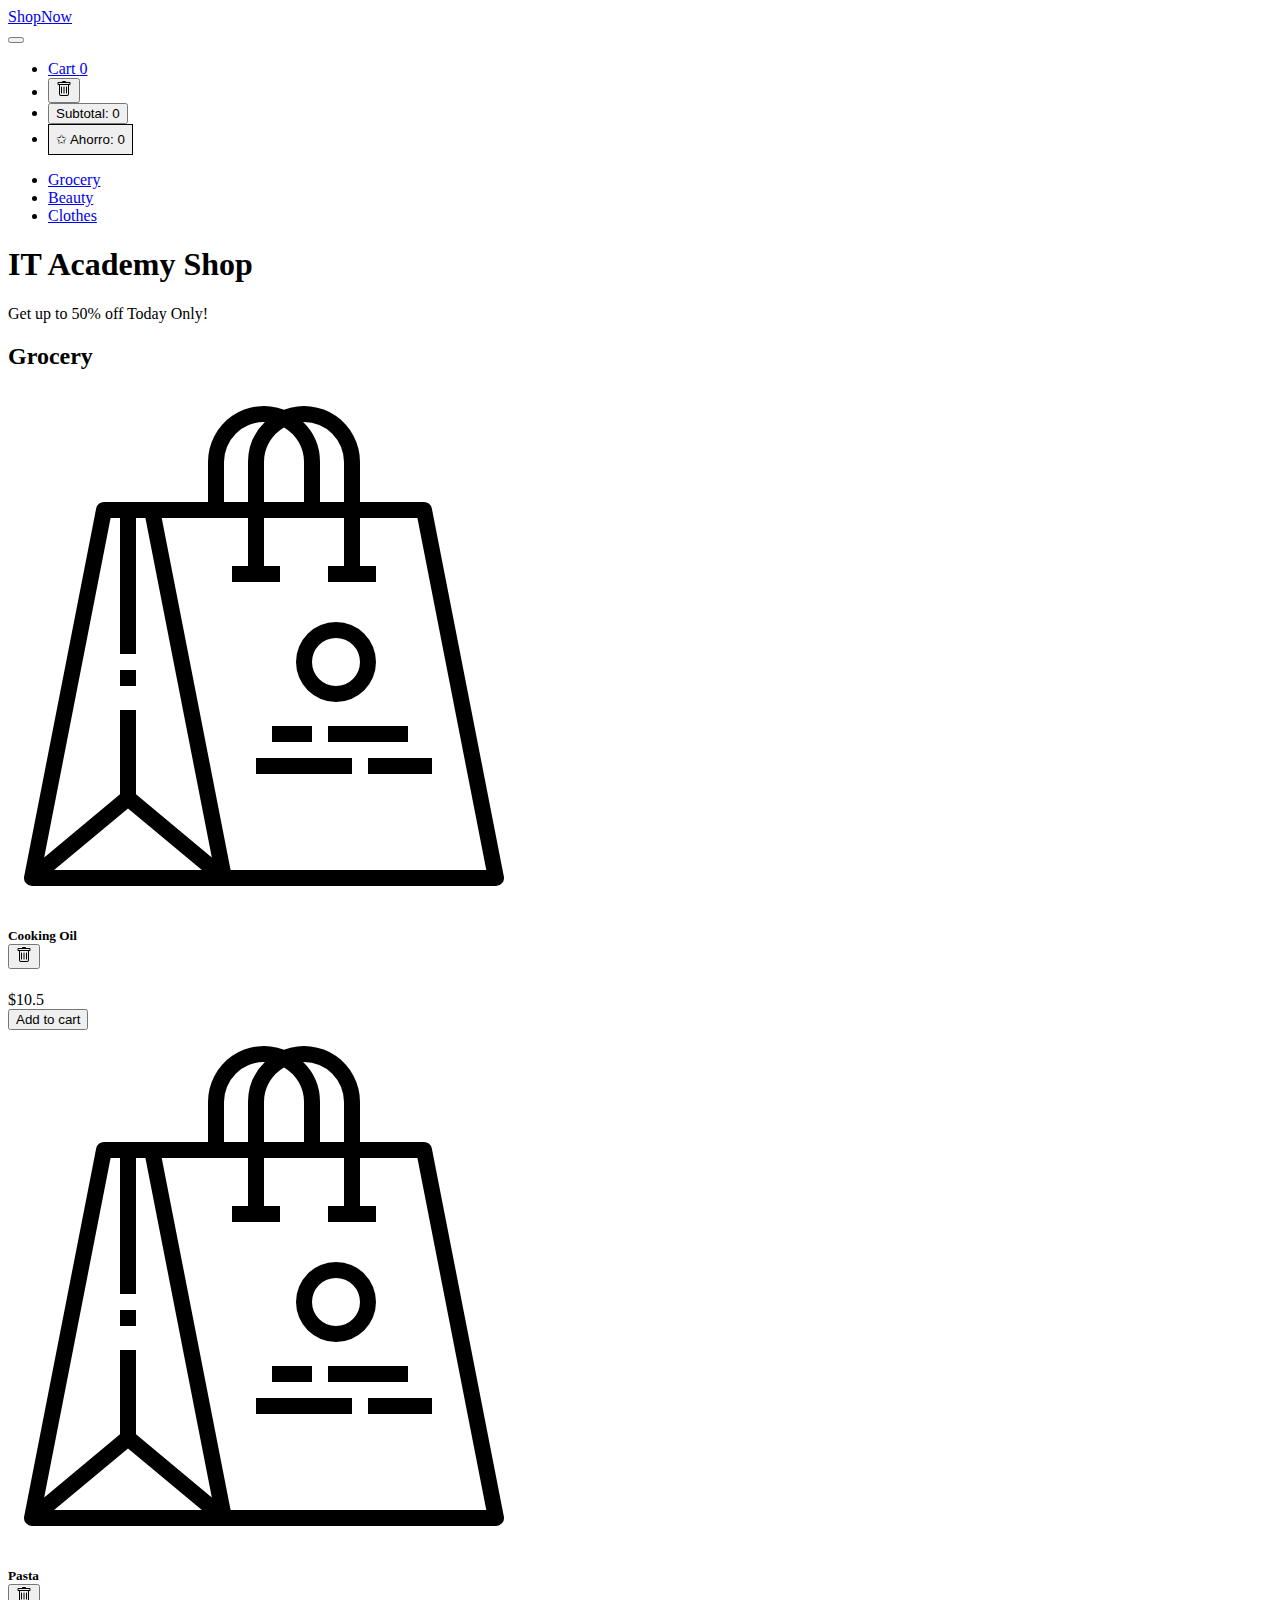
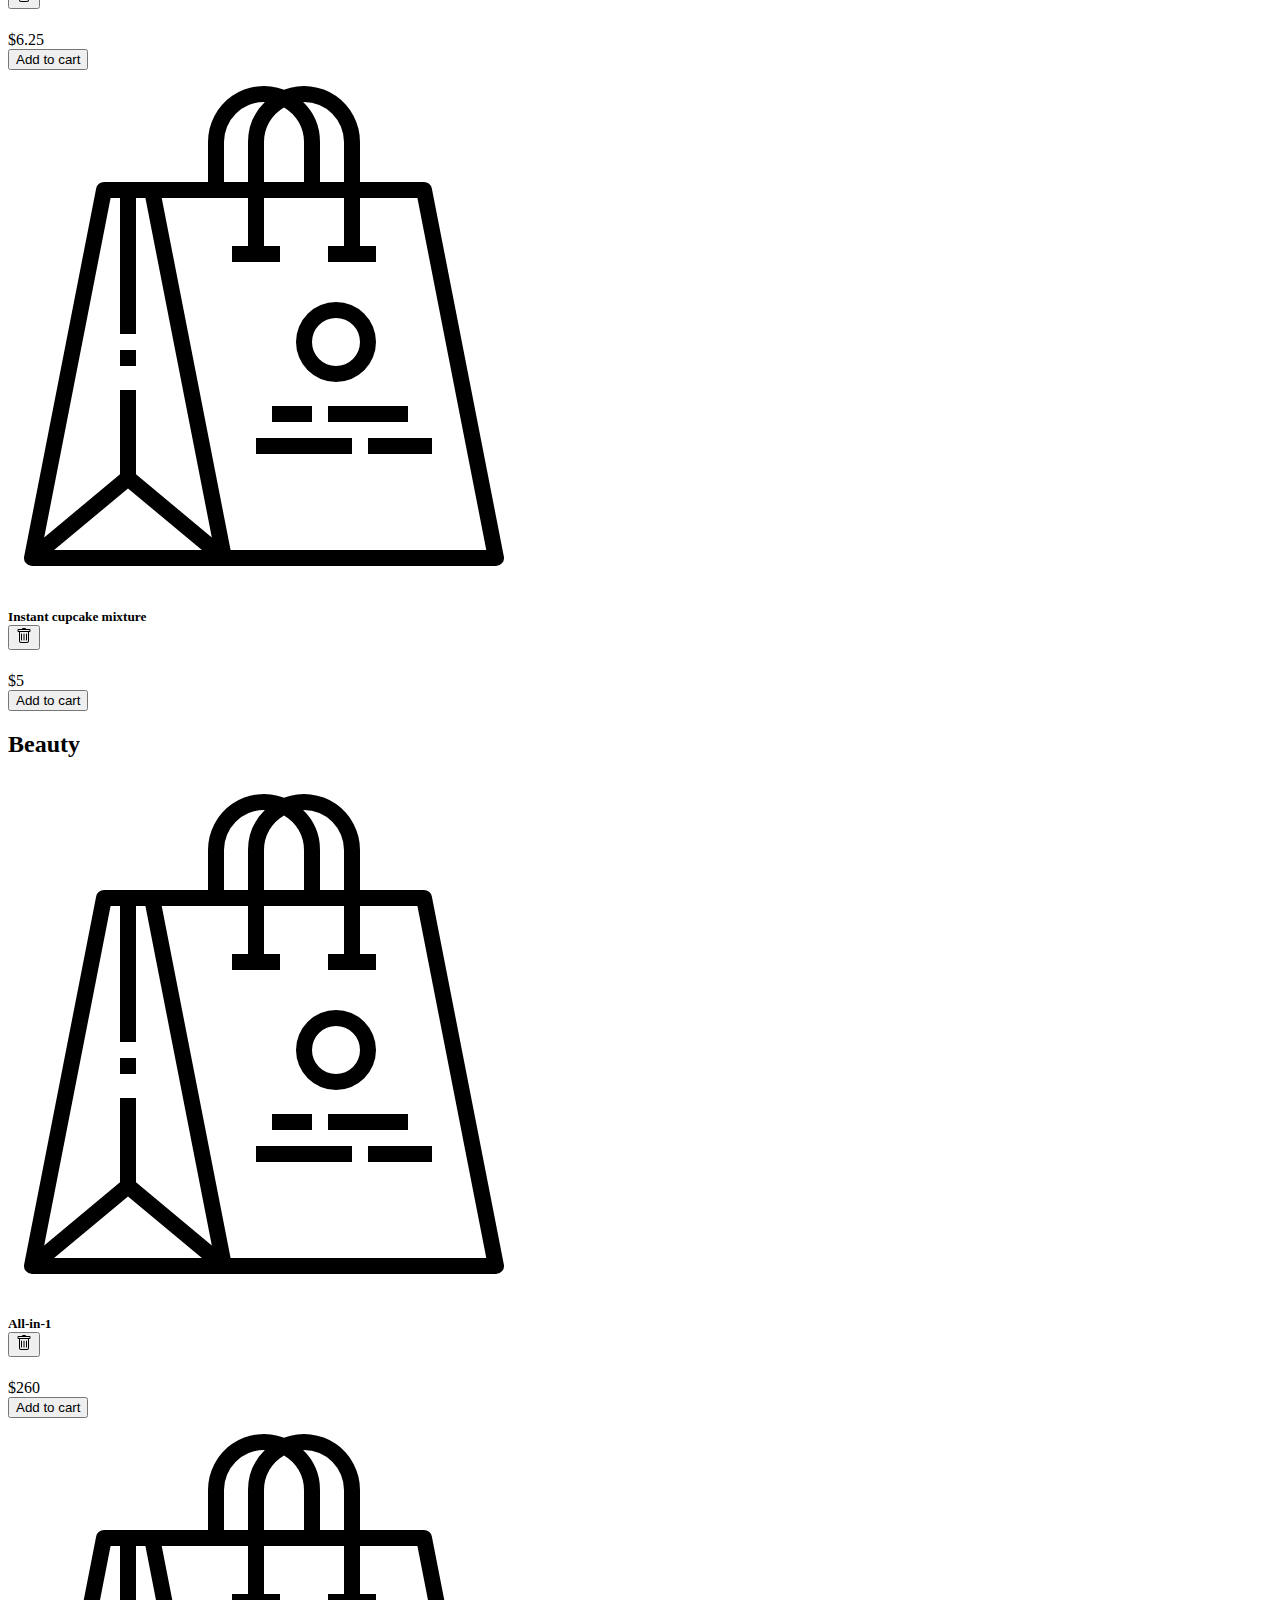
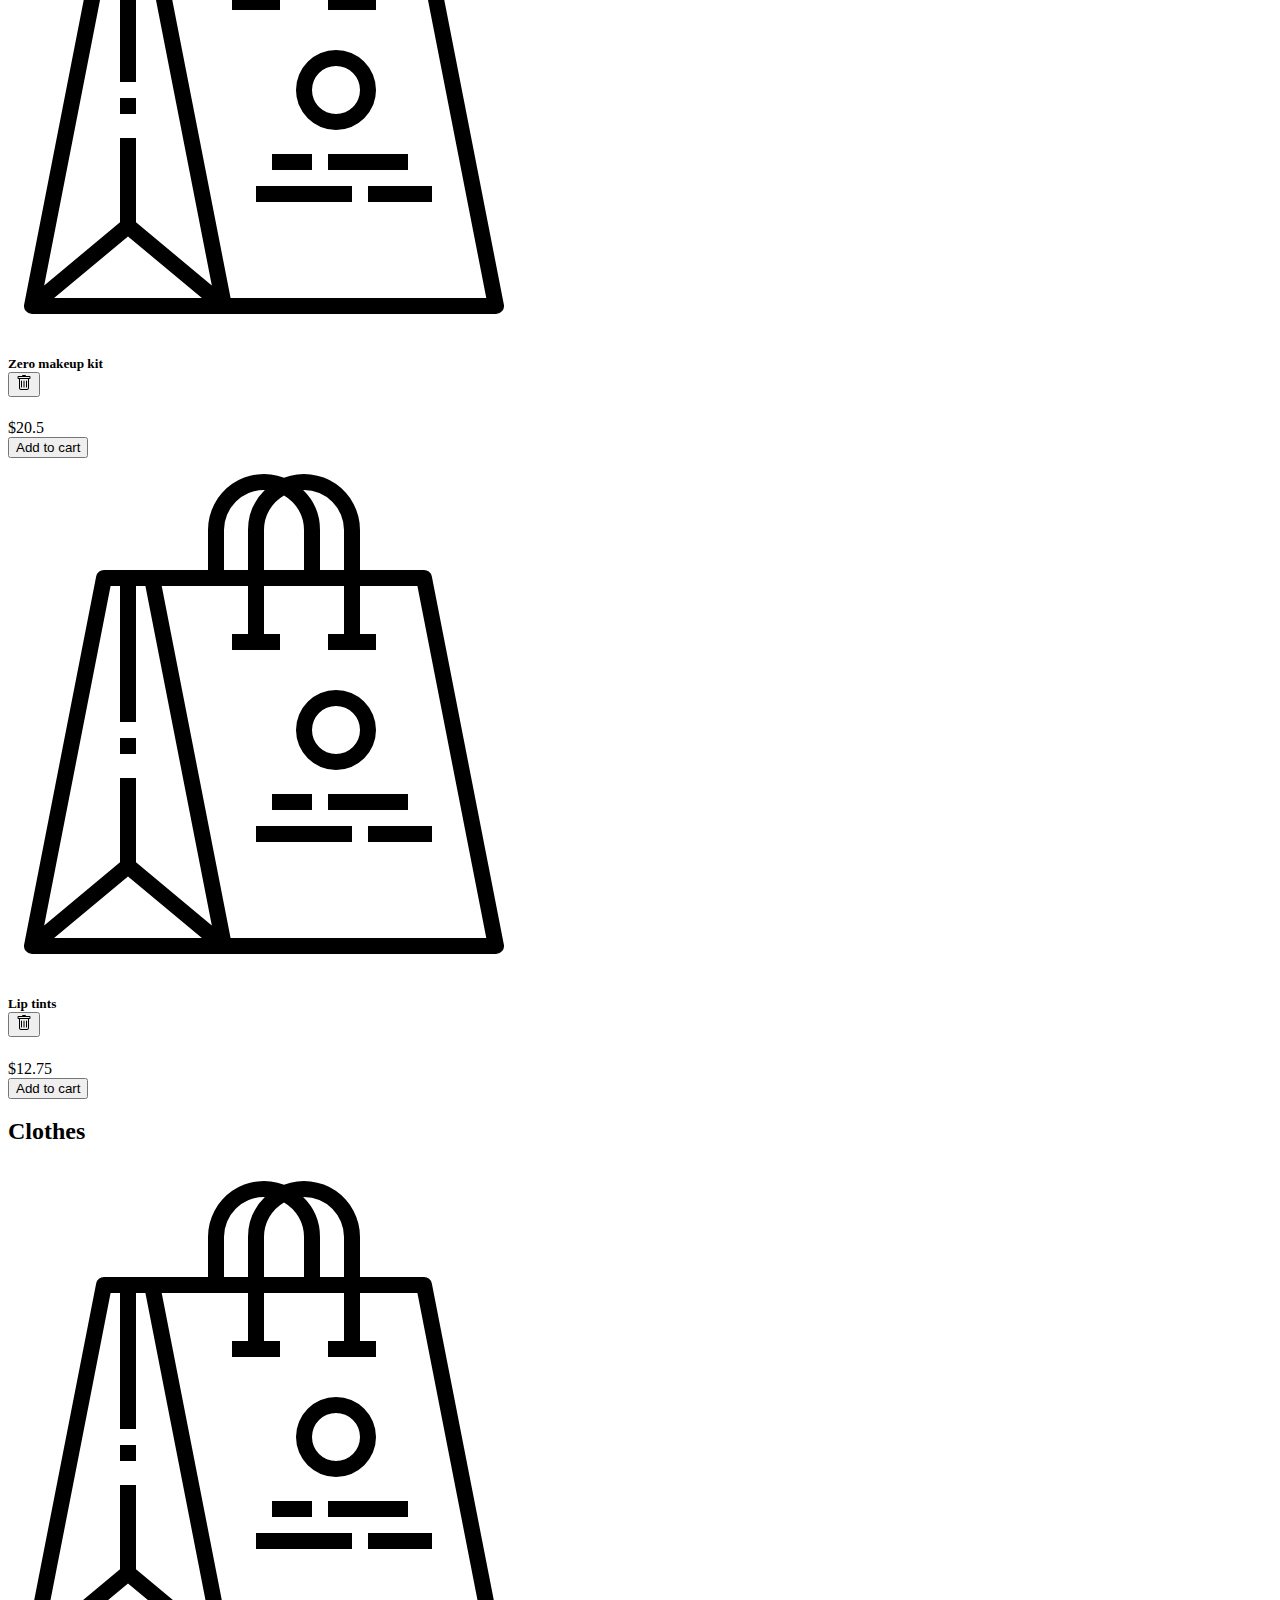
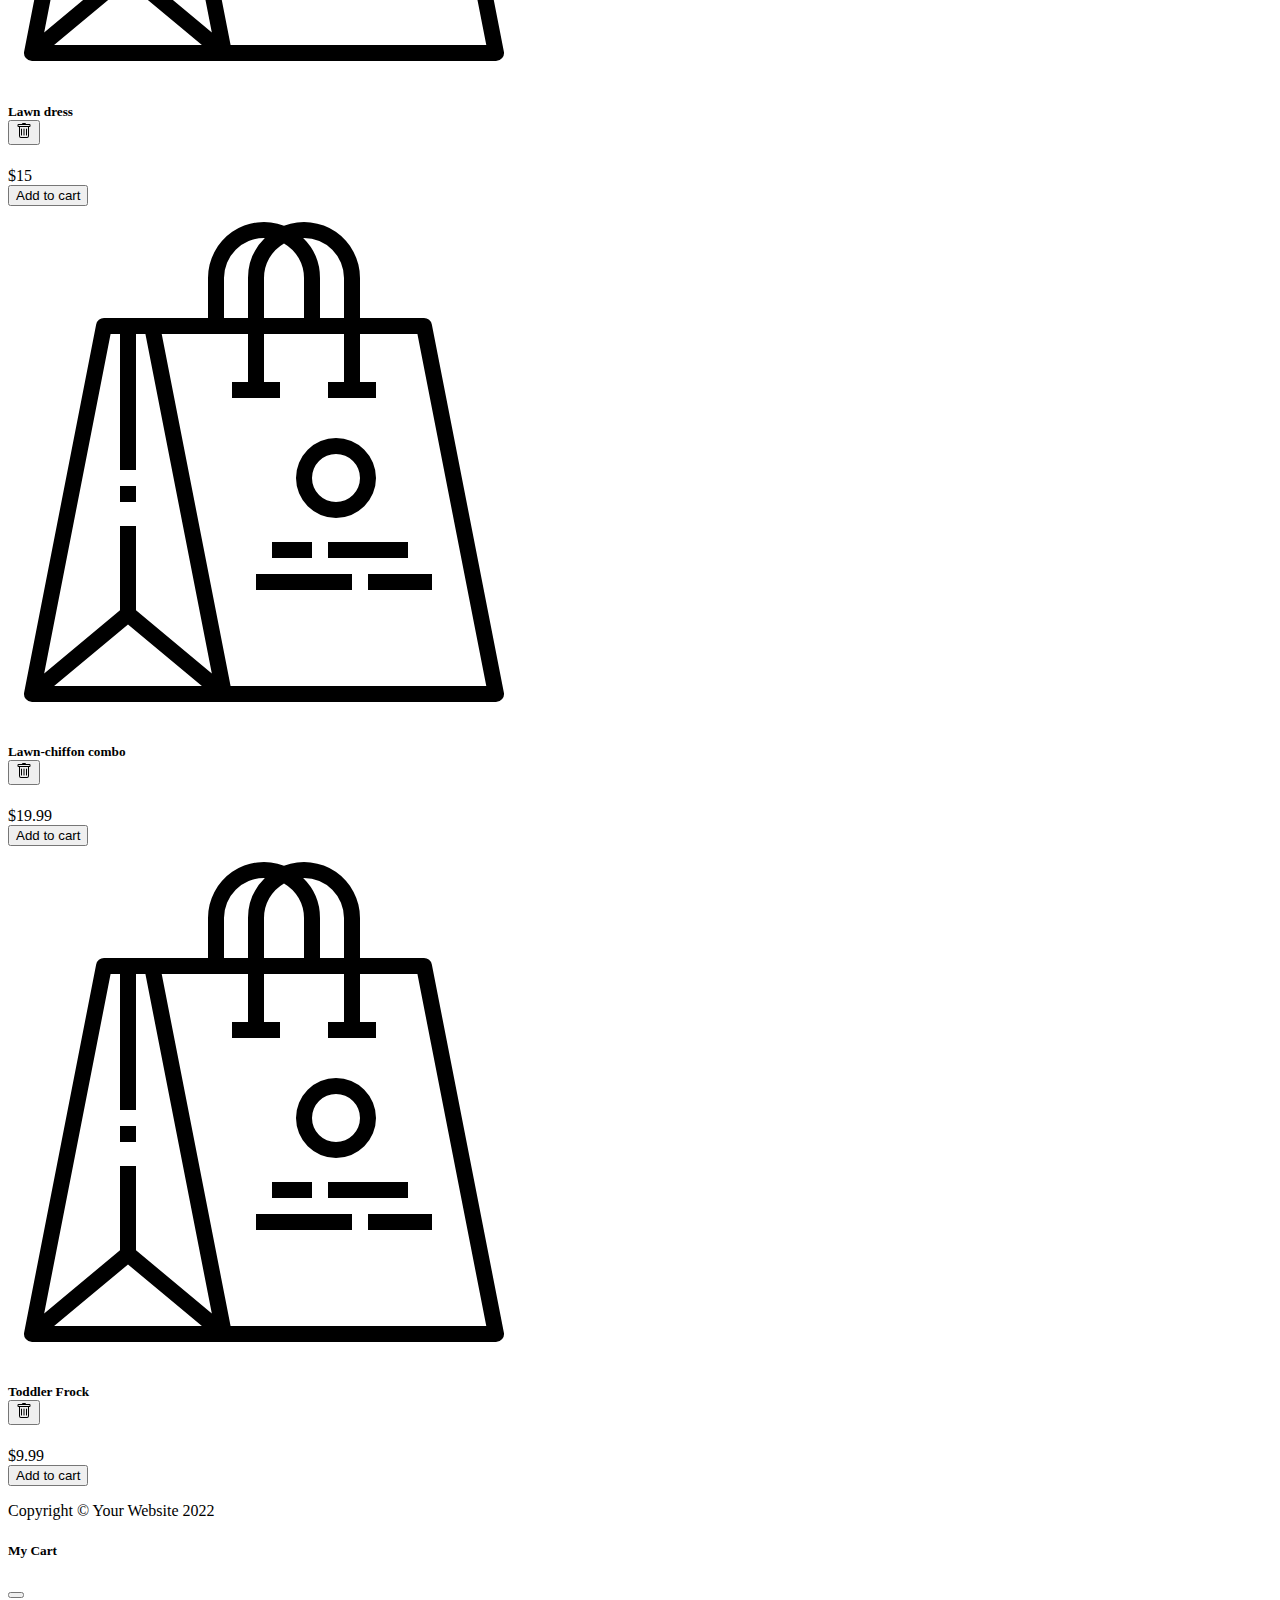
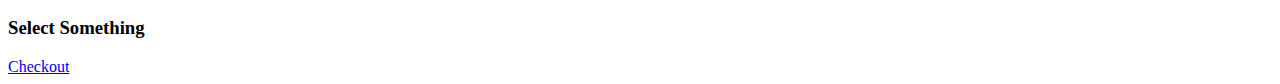
<file: sprint3/index.html>
<!DOCTYPE html>
<html lang="en">
    <head>
        <meta charset="utf-8" />
        <meta name="viewport" content="width=device-width, initial-scale=1, shrink-to-fit=no" />
        <meta name="description" content="" />
        <meta name="author" content="" />
        <title>IT ShopNow SPRINT 3</title>
        <!-- Favicon-->
        <link rel="icon" type="image/x-icon" href="images/favicon.ico" />
		<link href="https://cdn.jsdelivr.net/npm/bootstrap@5.0.2/dist/css/bootstrap.min.css" rel="stylesheet" integrity="sha384-EVSTQN3/azprG1Anm3QDgpJLIm9Nao0Yz1ztcQTwFspd3yD65VohhpuuCOmLASjC" crossorigin="anonymous">
		
		<!-- Bootstrap icons-->
		<link rel="stylesheet" href="https://use.fontawesome.com/releases/v5.8.1/css/all.css"
    integrity="sha384-50oBUHEmvpQ+1lW4y57PTFmhCaXp0ML5d60M1M7uH2+nqUivzIebhndOJK28anvf" crossorigin="anonymous">
        <!-- Core theme CSS (includes Bootstrap)-->
    </head>
    <body data-bs-spy="scroll" data-bs-target="#navbar-example2" data-bs-offset="50">
        <!-- Navigation-->
		<nav class="navbar py-3 py-lg-0 navbar-light bg-light navbar-expand-lg" id="navbar-example2">
			 <div class="container d-flex">
				 <a class="navbar-brand" href="#!">ShopNow</a>
				 <div class="d-flex flex-row order-lg-last align-items-center">
				 
					 <button type="button" class="navbar-toggler order-last collapsed" data-bs-toggle="collapse" data-bs-target="#navbar" aria-expanded="false" aria-controls="navbar">
						 <span class="navbar-toggler-icon"></span>
					 </button>
					 <ul class="navbar-nav me-3 me-lg-0 d-flex flex-row align-items-center">
						 <li class="dropdown search-dropdown nav-item py-lg-3">						 
							 <a href="javascript:void(0)" class="btn btn-outline-dark flex-center" type="button" data-bs-toggle="modal" data-bs-target="#cartModal" onclick="open_modal()" data-bs-auto-close="outside">
								<i class="fas fa-shopping-cart me-1"></i> Cart <span class="badge bg-dark text-white ms-1 rounded-pill" id="count_product">0</span>
							 </a>
						 </li>
						 <li class="dropdown search-dropdown nav-item py-lg-3">
							<button  onclick="javascript:cleanCart()" class="btn btn-outline-dark flex-center" type="button">
								<svg xmlns="http://www.w3.org/2000/svg" width="16" height="16" fill="currentColor" class="bi bi-trash" viewBox="0 0 16 16">
									<path d="M5.5 5.5A.5.5 0 0 1 6 6v6a.5.5 0 0 1-1 0V6a.5.5 0 0 1 .5-.5zm2.5 0a.5.5 0 0 1 .5.5v6a.5.5 0 0 1-1 0V6a.5.5 0 0 1 .5-.5zm3 .5a.5.5 0 0 0-1 0v6a.5.5 0 0 0 1 0V6z"/>
									<path fill-rule="evenodd" d="M14.5 3a1 1 0 0 1-1 1H13v9a2 2 0 0 1-2 2H5a2 2 0 0 1-2-2V4h-.5a1 1 0 0 1-1-1V2a1 1 0 0 1 1-1H6a1 1 0 0 1 1-1h2a1 1 0 0 1 1 1h3.5a1 1 0 0 1 1 1v1zM4.118 4 4 4.059V13a1 1 0 0 0 1 1h6a1 1 0 0 0 1-1V4.059L11.882 4H4.118zM2.5 3V2h11v1h-11z"/>
								  </svg>
							</button>
						 </li>
						 <li>
							 <button onclick="javascript:calculateTotal()" class="btn btn-outline-dark flex-center" type="button">
								Subtotal: <span id="sumaTotal">0</span>
							 </button>
						 </li>
						 <li>
							<!-- &#11088; -->
							<button style="border:1px solid black; padding:7px;" id="descuentoAplicable" onclick="aplicarDescuento()">
								&#10025; Ahorro: <span id="ahorro">0</span>
							</button>
							
						 </li>
						
					 </ul>
				 </div>

				 <div id="navbar" class="navbar-collapse collapse">

					 <ul class="navbar-nav me-auto mb-4 mb-lg-0 ms-lg-5">
						 <li class="nav-item">
						  <a class="nav-link" href="#grocery"><i class="fas fa-shopping-basket"></i> Grocery</a>
						</li>
						<li class="nav-item">
						  <a class="nav-link" href="#beauty"><i class="fas fa-heart"></i> Beauty</a>
						</li>
						<li class="nav-item">
						  <a class="nav-link" href="#clothes"><i class="fas fa-tshirt"></i> Clothes</a>
						</li>

					 </ul>
				 </div>
			 </div>
		 </nav>

        <!-- Header-->
        <header class="bg-dark py-5">
            <div class="container px-4 px-lg-5 my-5">
                <div class="text-center text-white">
                    <h1 class="display-4 fw-bolder">IT Academy Shop</h1>
                    <p class="lead fw-normal text-white-50 mb-0">Get up to 50% off Today Only!</p>
                </div>
            </div>
        </header>
		<!-- Section-->
		<section class="pt-5" id="grocery">
			<h2 class="text-center"><i class="fas fa-shopping-basket pe-3"></i>Grocery</h2>
			<div class="container px-4 px-lg-5 mt-5">
				<div class="row gx-4 gx-lg-5 row-cols-2 row-cols-md-3 row-cols-xl-4 justify-content-center">
					<div class="col mb-5">
						<div class="card h-100">
							<img class="card-img-top" src="./images/product.svg" alt="..." />
							<div class="card-body p-4">
								<div class="text-center">
									<h5 class="fw-bolder">Cooking Oil <br> <button  onclick="javascript:removeFromCart(1)" class="btn btn-outline-dark flex-center" type="button">
										<svg xmlns="http://www.w3.org/2000/svg" width="16" height="16" fill="currentColor" class="bi bi-trash" viewBox="0 0 16 16">
											<path d="M5.5 5.5A.5.5 0 0 1 6 6v6a.5.5 0 0 1-1 0V6a.5.5 0 0 1 .5-.5zm2.5 0a.5.5 0 0 1 .5.5v6a.5.5 0 0 1-1 0V6a.5.5 0 0 1 .5-.5zm3 .5a.5.5 0 0 0-1 0v6a.5.5 0 0 0 1 0V6z"/>
											<path fill-rule="evenodd" d="M14.5 3a1 1 0 0 1-1 1H13v9a2 2 0 0 1-2 2H5a2 2 0 0 1-2-2V4h-.5a1 1 0 0 1-1-1V2a1 1 0 0 1 1-1H6a1 1 0 0 1 1-1h2a1 1 0 0 1 1 1h3.5a1 1 0 0 1 1 1v1zM4.118 4 4 4.059V13a1 1 0 0 0 1 1h6a1 1 0 0 0 1-1V4.059L11.882 4H4.118zM2.5 3V2h11v1h-11z"/>
										  </svg>
									</button></h5>
									$10.5
								</div>
								
								
							</div>
							<div class="card-footer p-4 pt-0 border-top-0 bg-transparent">
								<div class="text-center"><button type="button" onclick="buy(1)" class="btn btn-outline-dark">Add to cart</button></div>
							</div>
						</div>
					</div>
					<div class="col mb-5">
						<div class="card h-100">
							<img class="card-img-top" src="./images/product.svg" alt="..." />
							<div class="card-body p-4">
								<div class="text-center">
									<h5 class="fw-bolder">Pasta <br><button  onclick="javascript:removeFromCart(2)" class="btn btn-outline-dark flex-center" type="button">
										<svg xmlns="http://www.w3.org/2000/svg" width="16" height="16" fill="currentColor" class="bi bi-trash" viewBox="0 0 16 16">
											<path d="M5.5 5.5A.5.5 0 0 1 6 6v6a.5.5 0 0 1-1 0V6a.5.5 0 0 1 .5-.5zm2.5 0a.5.5 0 0 1 .5.5v6a.5.5 0 0 1-1 0V6a.5.5 0 0 1 .5-.5zm3 .5a.5.5 0 0 0-1 0v6a.5.5 0 0 0 1 0V6z"/>
											<path fill-rule="evenodd" d="M14.5 3a1 1 0 0 1-1 1H13v9a2 2 0 0 1-2 2H5a2 2 0 0 1-2-2V4h-.5a1 1 0 0 1-1-1V2a1 1 0 0 1 1-1H6a1 1 0 0 1 1-1h2a1 1 0 0 1 1 1h3.5a1 1 0 0 1 1 1v1zM4.118 4 4 4.059V13a1 1 0 0 0 1 1h6a1 1 0 0 0 1-1V4.059L11.882 4H4.118zM2.5 3V2h11v1h-11z"/>
										  </svg>
									</button></h5>
									$6.25
								</div>
							</div>
							<div class="card-footer p-4 pt-0 border-top-0 bg-transparent">
								<div class="text-center"><button type="button" onclick="buy(2)" class="btn btn-outline-dark">Add to cart</button></div>
							</div>
						</div>
					</div>
					<div class="col mb-5">
						<div class="card h-100">
							<img class="card-img-top" src="./images/product.svg" alt="..." />
							<div class="card-body p-4">
								<div class="text-center">
									<h5 class="fw-bolder">Instant cupcake mixture <br><button  onclick="javascript:removeFromCart(3)" class="btn btn-outline-dark flex-center" type="button">
										<svg xmlns="http://www.w3.org/2000/svg" width="16" height="16" fill="currentColor" class="bi bi-trash" viewBox="0 0 16 16">
											<path d="M5.5 5.5A.5.5 0 0 1 6 6v6a.5.5 0 0 1-1 0V6a.5.5 0 0 1 .5-.5zm2.5 0a.5.5 0 0 1 .5.5v6a.5.5 0 0 1-1 0V6a.5.5 0 0 1 .5-.5zm3 .5a.5.5 0 0 0-1 0v6a.5.5 0 0 0 1 0V6z"/>
											<path fill-rule="evenodd" d="M14.5 3a1 1 0 0 1-1 1H13v9a2 2 0 0 1-2 2H5a2 2 0 0 1-2-2V4h-.5a1 1 0 0 1-1-1V2a1 1 0 0 1 1-1H6a1 1 0 0 1 1-1h2a1 1 0 0 1 1 1h3.5a1 1 0 0 1 1 1v1zM4.118 4 4 4.059V13a1 1 0 0 0 1 1h6a1 1 0 0 0 1-1V4.059L11.882 4H4.118zM2.5 3V2h11v1h-11z"/>
										  </svg>
									</button></h5>
									$5
								</div>
							</div>
							<div class="card-footer p-4 pt-0 border-top-0 bg-transparent">
								<div class="text-center"><button type="button" onclick="buy(3)" class="btn btn-outline-dark">Add to cart</button></div>
							</div>
						</div>
					</div>
	   
				</div>
			</div>
		</section>
		<section class="pt-5" id="beauty">
			 <h2 class="text-center"><i class="fas fa-heart pe-3"></i>Beauty</h2>
			<div class="container px-4 px-lg-5 mt-5">
				<div class="row gx-4 gx-lg-5 row-cols-2 row-cols-md-3 row-cols-xl-4 justify-content-center">
					<div class="col mb-5">
						<div class="card h-100">
							<img class="card-img-top" src="./images/product.svg" alt="..." />
							<div class="card-body p-4">
								<div class="text-center">
									<h5 class="fw-bolder">All-in-1 <br> <button  onclick="javascript:removeFromCart(4)" class="btn btn-outline-dark flex-center" type="button">
										<svg xmlns="http://www.w3.org/2000/svg" width="16" height="16" fill="currentColor" class="bi bi-trash" viewBox="0 0 16 16">
											<path d="M5.5 5.5A.5.5 0 0 1 6 6v6a.5.5 0 0 1-1 0V6a.5.5 0 0 1 .5-.5zm2.5 0a.5.5 0 0 1 .5.5v6a.5.5 0 0 1-1 0V6a.5.5 0 0 1 .5-.5zm3 .5a.5.5 0 0 0-1 0v6a.5.5 0 0 0 1 0V6z"/>
											<path fill-rule="evenodd" d="M14.5 3a1 1 0 0 1-1 1H13v9a2 2 0 0 1-2 2H5a2 2 0 0 1-2-2V4h-.5a1 1 0 0 1-1-1V2a1 1 0 0 1 1-1H6a1 1 0 0 1 1-1h2a1 1 0 0 1 1 1h3.5a1 1 0 0 1 1 1v1zM4.118 4 4 4.059V13a1 1 0 0 0 1 1h6a1 1 0 0 0 1-1V4.059L11.882 4H4.118zM2.5 3V2h11v1h-11z"/>
										  </svg>
									</button></h5>
									$260
								</div>
							</div>
							<div class="card-footer p-4 pt-0 border-top-0 bg-transparent">
								<div class="text-center"><button type="button" onclick="buy(4)" class="btn btn-outline-dark">Add to cart</button></div>
							</div>
						</div>
					</div>
					<div class="col mb-5">
						<div class="card h-100">
							<img class="card-img-top" src="./images/product.svg" alt="..." />
							<div class="card-body p-4">
								<div class="text-center">
									<h5 class="fw-bolder">Zero makeup kit <br> <button  onclick="javascript:removeFromCart(5)" class="btn btn-outline-dark flex-center" type="button">
										<svg xmlns="http://www.w3.org/2000/svg" width="16" height="16" fill="currentColor" class="bi bi-trash" viewBox="0 0 16 16">
											<path d="M5.5 5.5A.5.5 0 0 1 6 6v6a.5.5 0 0 1-1 0V6a.5.5 0 0 1 .5-.5zm2.5 0a.5.5 0 0 1 .5.5v6a.5.5 0 0 1-1 0V6a.5.5 0 0 1 .5-.5zm3 .5a.5.5 0 0 0-1 0v6a.5.5 0 0 0 1 0V6z"/>
											<path fill-rule="evenodd" d="M14.5 3a1 1 0 0 1-1 1H13v9a2 2 0 0 1-2 2H5a2 2 0 0 1-2-2V4h-.5a1 1 0 0 1-1-1V2a1 1 0 0 1 1-1H6a1 1 0 0 1 1-1h2a1 1 0 0 1 1 1h3.5a1 1 0 0 1 1 1v1zM4.118 4 4 4.059V13a1 1 0 0 0 1 1h6a1 1 0 0 0 1-1V4.059L11.882 4H4.118zM2.5 3V2h11v1h-11z"/>
										  </svg>
									</button></h5>
									$20.5
								</div>
							</div>
							<div class="card-footer p-4 pt-0 border-top-0 bg-transparent">
								<div class="text-center"><button type="button" onclick="buy(5)" class="btn btn-outline-dark">Add to cart</button></div>
							</div>
						</div>
					</div>
					<div class="col mb-5">
						<div class="card h-100">
							<img class="card-img-top" src="./images/product.svg" alt="..." />
							<div class="card-body p-4">
								<div class="text-center">
									<h5 class="fw-bolder">Lip tints <br> <button  onclick="javascript:removeFromCart(6)" class="btn btn-outline-dark flex-center" type="button">
										<svg xmlns="http://www.w3.org/2000/svg" width="16" height="16" fill="currentColor" class="bi bi-trash" viewBox="0 0 16 16">
											<path d="M5.5 5.5A.5.5 0 0 1 6 6v6a.5.5 0 0 1-1 0V6a.5.5 0 0 1 .5-.5zm2.5 0a.5.5 0 0 1 .5.5v6a.5.5 0 0 1-1 0V6a.5.5 0 0 1 .5-.5zm3 .5a.5.5 0 0 0-1 0v6a.5.5 0 0 0 1 0V6z"/>
											<path fill-rule="evenodd" d="M14.5 3a1 1 0 0 1-1 1H13v9a2 2 0 0 1-2 2H5a2 2 0 0 1-2-2V4h-.5a1 1 0 0 1-1-1V2a1 1 0 0 1 1-1H6a1 1 0 0 1 1-1h2a1 1 0 0 1 1 1h3.5a1 1 0 0 1 1 1v1zM4.118 4 4 4.059V13a1 1 0 0 0 1 1h6a1 1 0 0 0 1-1V4.059L11.882 4H4.118zM2.5 3V2h11v1h-11z"/>
										  </svg>
									</button></h5>
									$12.75
								</div>
							</div>
							<div class="card-footer p-4 pt-0 border-top-0 bg-transparent">
								<div class="text-center"><button type="button" onclick="buy(6)" class="btn btn-outline-dark">Add to cart</button></div>
							</div>
						</div>
					</div>
	   
				</div>
			</div>
		</section>
		<section class="pt-5" id="clothes">
			 <h2 class="text-center"><i class="fas fa-tshirt pe-3"></i>Clothes </h2>
			<div class="container px-4 px-lg-5 mt-5">
				<div class="row gx-4 gx-lg-5 row-cols-2 row-cols-md-3 row-cols-xl-4 justify-content-center">
					<div class="col mb-5">
						<div class="card h-100">
							<img class="card-img-top" src="./images/product.svg" alt="..." />
							<div class="card-body p-4">
								<div class="text-center">
									<h5 class="fw-bolder">Lawn dress <br> <button  onclick="javascript:removeFromCart(7)" class="btn btn-outline-dark flex-center" type="button">
										<svg xmlns="http://www.w3.org/2000/svg" width="16" height="16" fill="currentColor" class="bi bi-trash" viewBox="0 0 16 16">
											<path d="M5.5 5.5A.5.5 0 0 1 6 6v6a.5.5 0 0 1-1 0V6a.5.5 0 0 1 .5-.5zm2.5 0a.5.5 0 0 1 .5.5v6a.5.5 0 0 1-1 0V6a.5.5 0 0 1 .5-.5zm3 .5a.5.5 0 0 0-1 0v6a.5.5 0 0 0 1 0V6z"/>
											<path fill-rule="evenodd" d="M14.5 3a1 1 0 0 1-1 1H13v9a2 2 0 0 1-2 2H5a2 2 0 0 1-2-2V4h-.5a1 1 0 0 1-1-1V2a1 1 0 0 1 1-1H6a1 1 0 0 1 1-1h2a1 1 0 0 1 1 1h3.5a1 1 0 0 1 1 1v1zM4.118 4 4 4.059V13a1 1 0 0 0 1 1h6a1 1 0 0 0 1-1V4.059L11.882 4H4.118zM2.5 3V2h11v1h-11z"/>
										  </svg>
									</button> </h5>
									$15
								</div>
							</div>
							<div class="card-footer p-4 pt-0 border-top-0 bg-transparent">
								<div class="text-center"><button type="button" onclick="buy(7)" class="btn btn-outline-dark">Add to cart</button></div>
							</div>
						</div>
					</div>
					<div class="col mb-5">
						<div class="card h-100">
							<img class="card-img-top" src="./images/product.svg" alt="..." />
							<div class="card-body p-4">
								<div class="text-center">
									<h5 class="fw-bolder">Lawn-chiffon combo <br> <button  onclick="javascript:removeFromCart(8)" class="btn btn-outline-dark flex-center" type="button">
										<svg xmlns="http://www.w3.org/2000/svg" width="16" height="16" fill="currentColor" class="bi bi-trash" viewBox="0 0 16 16">
											<path d="M5.5 5.5A.5.5 0 0 1 6 6v6a.5.5 0 0 1-1 0V6a.5.5 0 0 1 .5-.5zm2.5 0a.5.5 0 0 1 .5.5v6a.5.5 0 0 1-1 0V6a.5.5 0 0 1 .5-.5zm3 .5a.5.5 0 0 0-1 0v6a.5.5 0 0 0 1 0V6z"/>
											<path fill-rule="evenodd" d="M14.5 3a1 1 0 0 1-1 1H13v9a2 2 0 0 1-2 2H5a2 2 0 0 1-2-2V4h-.5a1 1 0 0 1-1-1V2a1 1 0 0 1 1-1H6a1 1 0 0 1 1-1h2a1 1 0 0 1 1 1h3.5a1 1 0 0 1 1 1v1zM4.118 4 4 4.059V13a1 1 0 0 0 1 1h6a1 1 0 0 0 1-1V4.059L11.882 4H4.118zM2.5 3V2h11v1h-11z"/>
										  </svg>
									</button></h5>
									$19.99
								</div>
							</div>
							<div class="card-footer p-4 pt-0 border-top-0 bg-transparent">
								<div class="text-center"><button type="button" onclick="buy(8)" class="btn btn-outline-dark">Add to cart</button></div>
							</div>
						</div>
					</div>
					<div class="col mb-5">
						<div class="card h-100">
							<img class="card-img-top" src="./images/product.svg" alt="..." />
							<div class="card-body p-4">
								<div class="text-center">
									<h5 class="fw-bolder">Toddler Frock <br> <button  onclick="javascript:removeFromCart(9)" class="btn btn-outline-dark flex-center" type="button">
										<svg xmlns="http://www.w3.org/2000/svg" width="16" height="16" fill="currentColor" class="bi bi-trash" viewBox="0 0 16 16">
											<path d="M5.5 5.5A.5.5 0 0 1 6 6v6a.5.5 0 0 1-1 0V6a.5.5 0 0 1 .5-.5zm2.5 0a.5.5 0 0 1 .5.5v6a.5.5 0 0 1-1 0V6a.5.5 0 0 1 .5-.5zm3 .5a.5.5 0 0 0-1 0v6a.5.5 0 0 0 1 0V6z"/>
											<path fill-rule="evenodd" d="M14.5 3a1 1 0 0 1-1 1H13v9a2 2 0 0 1-2 2H5a2 2 0 0 1-2-2V4h-.5a1 1 0 0 1-1-1V2a1 1 0 0 1 1-1H6a1 1 0 0 1 1-1h2a1 1 0 0 1 1 1h3.5a1 1 0 0 1 1 1v1zM4.118 4 4 4.059V13a1 1 0 0 0 1 1h6a1 1 0 0 0 1-1V4.059L11.882 4H4.118zM2.5 3V2h11v1h-11z"/>
										  </svg>
									</button></h5>
									$9.99
								</div>
							</div>
							<div class="card-footer p-4 pt-0 border-top-0 bg-transparent">
								<div class="text-center"><button type="button" onclick="buy(9)" class="btn btn-outline-dark">Add to cart</button></div>
							</div>
						</div>
					</div>
	   
				</div>
			</div>
		</section>
	
        <!-- Footer-->
        <footer class="py-3 bg-dark">
            <div class="container"><p class="m-0 text-center text-white">Copyright &copy; Your Website 2022</p></div>
        </footer>
		
		<div class="modal fade" id="cartModal" tabindex="-1" aria-labelledby="exampleModalLabel" aria-hidden="true">
		  <div class="modal-dialog">
			<div class="modal-content">
			  <div class="modal-header">
				<h5 class="modal-title" id="exampleModalLabel"><i class="fas fa-cart-arrow-down"></i> My Cart</h5>
				<button type="button" class="btn-close" data-bs-dismiss="modal" aria-label="Close"></button>
			  </div>
			  <div class="modal-body">
				<div>
				  <ul class="list">

				  </ul>
				  <div>
					<h3 class="text-center bill px-5">Select Something</h3>
				  </div>
				  <div class="text-center"> 
					<a href="checkout.html" class="btn btn-primary m-3">Checkout</a>
				  </div>
				</div>
			  </div>
			</div>
		  </div>
		</div>
	
        <!-- Bootstrap core JS-->
        <script src="https://cdn.jsdelivr.net/npm/bootstrap@5.0.2/dist/js/bootstrap.bundle.min.js" integrity="sha384-MrcW6ZMFYlzcLA8Nl+NtUVF0sA7MsXsP1UyJoMp4YLEuNSfAP+JcXn/tWtIaxVXM" crossorigin="anonymous"></script>

        <!-- Core theme JS-->
        <script src="js/shop.js"></script>
		<script src="js/checkout.js"></script>
    </body>
</html>
</file>
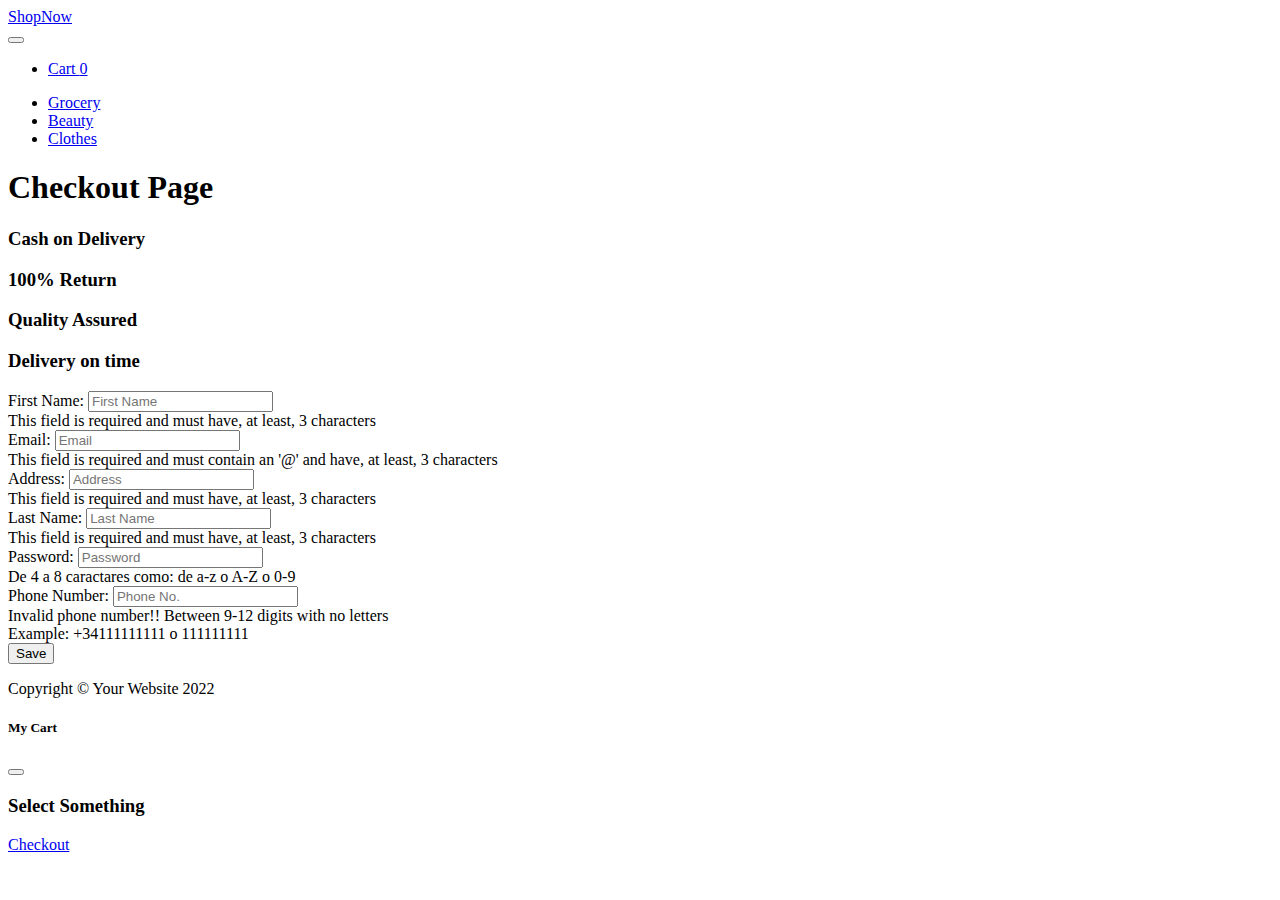
<file: sprint3/checkout.html>
<!DOCTYPE html>
<html lang="en">
    <head>
        <meta charset="utf-8" />
        <meta name="viewport" content="width=device-width, initial-scale=1, shrink-to-fit=no" />
        <meta name="description" content="" />
        <meta name="author" content="" />
        <title>	COMPRAS</title>
        <!-- Favicon-->
		<link rel="stylesheet" href="css/formulario.css">
        <link rel="icon" type="image/x-icon" href="images/favicon.ico" />
		<link href="https://cdn.jsdelivr.net/npm/bootstrap@5.0.2/dist/css/bootstrap.min.css" rel="stylesheet" integrity="sha384-EVSTQN3/azprG1Anm3QDgpJLIm9Nao0Yz1ztcQTwFspd3yD65VohhpuuCOmLASjC" crossorigin="anonymous">
		
		<!-- Bootstrap icons-->
		<link rel="stylesheet" href="https://use.fontawesome.com/releases/v5.8.1/css/all.css"
    integrity="sha384-50oBUHEmvpQ+1lW4y57PTFmhCaXp0ML5d60M1M7uH2+nqUivzIebhndOJK28anvf" crossorigin="anonymous">
        <!-- Core theme CSS (includes Bootstrap)-->
    </head>
    <body>
        <!-- Navigation-->
		<nav class="navbar py-3 py-lg-0 navbar-light bg-light navbar-expand-lg" id="navbar-example2">
			 <div class="container d-flex">
				 <a class="navbar-brand" href="#!">ShopNow</a>
				 <div class="d-flex flex-row order-lg-last align-items-center">
				 
					 <button type="button" class="navbar-toggler order-last collapsed" data-bs-toggle="collapse" data-bs-target="#navbar" aria-expanded="false" aria-controls="navbar">
						 <span class="navbar-toggler-icon"></span>
					 </button>
					 <ul class="navbar-nav me-3 me-lg-0 d-flex flex-row align-items-center">
						 <li class="dropdown search-dropdown nav-item py-lg-3">						 
							 <a href="javascript:void(0)" class="btn btn-outline-dark flex-center" type="button" data-bs-toggle="modal" data-bs-target="#cartModal" onclick="open_modal()" data-bs-auto-close="outside">
								<i class="fas fa-shopping-cart me-1"></i> Cart <span class="badge bg-dark text-white ms-1 rounded-pill" id="count_product">0</span>
							 </a>
						 </li>
					 </ul>
				 </div>

				 <div id="navbar" class="navbar-collapse collapse">

					 <ul class="navbar-nav me-auto mb-4 mb-lg-0 ms-lg-5">
						 <li class="nav-item">
						  <a class="nav-link" href="#grocery"><i class="fas fa-shopping-basket"></i> Grocery</a>
						</li>
						<li class="nav-item">
						  <a class="nav-link" href="#beauty"><i class="fas fa-heart"></i> Beauty</a>
						</li>
						<li class="nav-item">
						  <a class="nav-link" href="#clothes"><i class="fas fa-tshirt"></i> Clothes</a>
						</li>

					 </ul>
				 </div>
			 </div>
		 </nav>
		 <div class="container">
			<h1 class="text-center head m-4">Checkout Page</h1>

			<div class="row mr-0">
				<div class="col-sm-6">
					<h3 class="my-3 bord shadow text-center"><i class="fas fa-dollar-sign p-2"></i>Cash on Delivery</h3>
				</div>
				<div class="col-sm-6 ">
					<h3 class="my-3 bord shadow text-center"><i class="fas fa-arrows-alt-h p-2"></i>100% Return</h3>
				</div>
			</div>

			<div class="row mr-0">
				<div class="col-sm-6">
					<h3 class="my-3 bord shadow text-center"><i class="far fa-thumbs-up p-2"></i>Quality Assured</h3>
				</div>
				<div class="col-sm-6 ">
					<h3 class="my-3 bord shadow text-center"><i class="fas fa-stopwatch p-2"></i>Delivery on time</h3>
				</div>
			</div>
			<form class="form" id="form">
				<div class="row bord p-5 shadow m-5">
					<div class="col-sm-6">
						<div class="mt-3"id="grupo__usuario" >
						    <label for="usuario" class="form-label">First Name:</label>
							<input   name="usuario" class="nombrecito form-control  ml-3" type="text" placeholder="First Name" id="inputName" minlength="3"/>
							
							<div id="errorName" class="invalid-feedback">This field is required and must have, at least, 3 characters</div>
						</div>
						<div class="mt-3 " id="grupo__email">
							<label for="emiliano" class="form-label">Email:</label>
							<input name="emiliano" class="emilio form-control ml-3" type="email" placeholder="Email" minlength="3" />
							<div id="errorEmail" class="invalid-feedback">This field is required and must contain an '@' and have, at least, 3 characters</div>
						</div>
						<div class="mt-3" id="grupo__direccion">
							<label for="direczione" class="form-label">Address:</label>
							<input  name="direczione" class="direccion form-control" type="text" placeholder="Address" minlength="3"/>
							<div id="errorAddress" class="invalid-feedback">This field is required and must have, at least, 3 characters</div>
						</div>
					</div>
					<div class="col-sm-6" id="grupo__surname">
						<div class="mt-3">
							<label for="surname" class="form-label">Last Name:</label>
							<input name="surname" class="apellidito form-control" type="text" placeholder="Last Name" minlength="3"/>
							<div id="errorLastN" class="invalid-feedback">This field is required and must have, at least, 3 characters</div>
						</div>
						<div class="mt-3" id="grupo__pass">
							<label for="pass" class="form-label">Password:</label>
							<input  name="pass" class="pasworcito form-control " title="(4-8 characters)" type="password" minlength="4" maxlength="8" placeholder="Password"/>
							<div id="errorPassword" class="invalid-feedback">De 4 a 8 caractares como: de a-z o A-Z o 0-9 </div>
						</div>
						<div class="mt-3" id="grupo__fone">
							<label for="fone" class="form-label">Phone Number:</label>
							<input name="fone" class="telefoncito form-control " type="text" placeholder="Phone No." minlength="9"  maxlength="12"/>
							<div id="errorPhone" class="invalid-feedback">Invalid phone number!! Between 9-12 digits with no letters <br>Example: +34111111111 o 111111111</div>
						</div>
					</div>
					<div class="col-12 mt-4 final">
						<button type="submit" id="btn" class="p-2 px-4 btn btn-primary shadow-lg" >
							<i class="fas fa-cart-arrow-down p-2"></i>Save
						</button>
					</div>
				</div>
			</form>

		</div>
       
	   
        <!-- Footer-->
        <footer class="py-3 bg-dark">
            <div class="container"><p class="m-0 text-center text-white">Copyright &copy; Your Website 2022</p></div>
        </footer>
		
		<div class="modal fade" id="cartModal" tabindex="-1" aria-labelledby="exampleModalLabel" aria-hidden="true">
		  <div class="modal-dialog">
			<div class="modal-content">
			  <div class="modal-header">
				<h5 class="modal-title" id="exampleModalLabel"><i class="fas fa-cart-arrow-down"></i> My Cart</h5>
				<button type="button" class="btn-close" data-bs-dismiss="modal" aria-label="Close"></button>
			  </div>
			  <div class="modal-body">
				<div>
				  <ul class="list">

				  </ul>
				  <div>
					<h3 class="text-center bill px-5">Select Something</h3>
				  </div>
				  <div class="text-center"> 
					<a href="checkout.html" class="btn btn-primary m-3">Checkout</a>
				  </div>
				</div>
			  </div>
			</div>
		  </div>
		</div>
	
        <!-- Bootstrap core JS-->
        <script src="https://cdn.jsdelivr.net/npm/bootstrap@5.0.2/dist/js/bootstrap.bundle.min.js" integrity="sha384-MrcW6ZMFYlzcLA8Nl+NtUVF0sA7MsXsP1UyJoMp4YLEuNSfAP+JcXn/tWtIaxVXM" crossorigin="anonymous"></script>

        <!-- Core theme JS-->
		<script src="js/checkout.js"></script>
        <script src="js/shop.js"></script>
		
    </body>
</html>
</file>
<file: sprint3/css/formulario.css>
.novalido{
    color: rgb(246, 6, 6);
    /* border: 2px solid red; */
   
}

.valido{
    color: rgb(19, 250, 11);
    /* border: 2px solid rgb(0, 255, 94); */
}

/* #inputName{

    background-color: rgb(241, 99, 99);
} */
</file>
